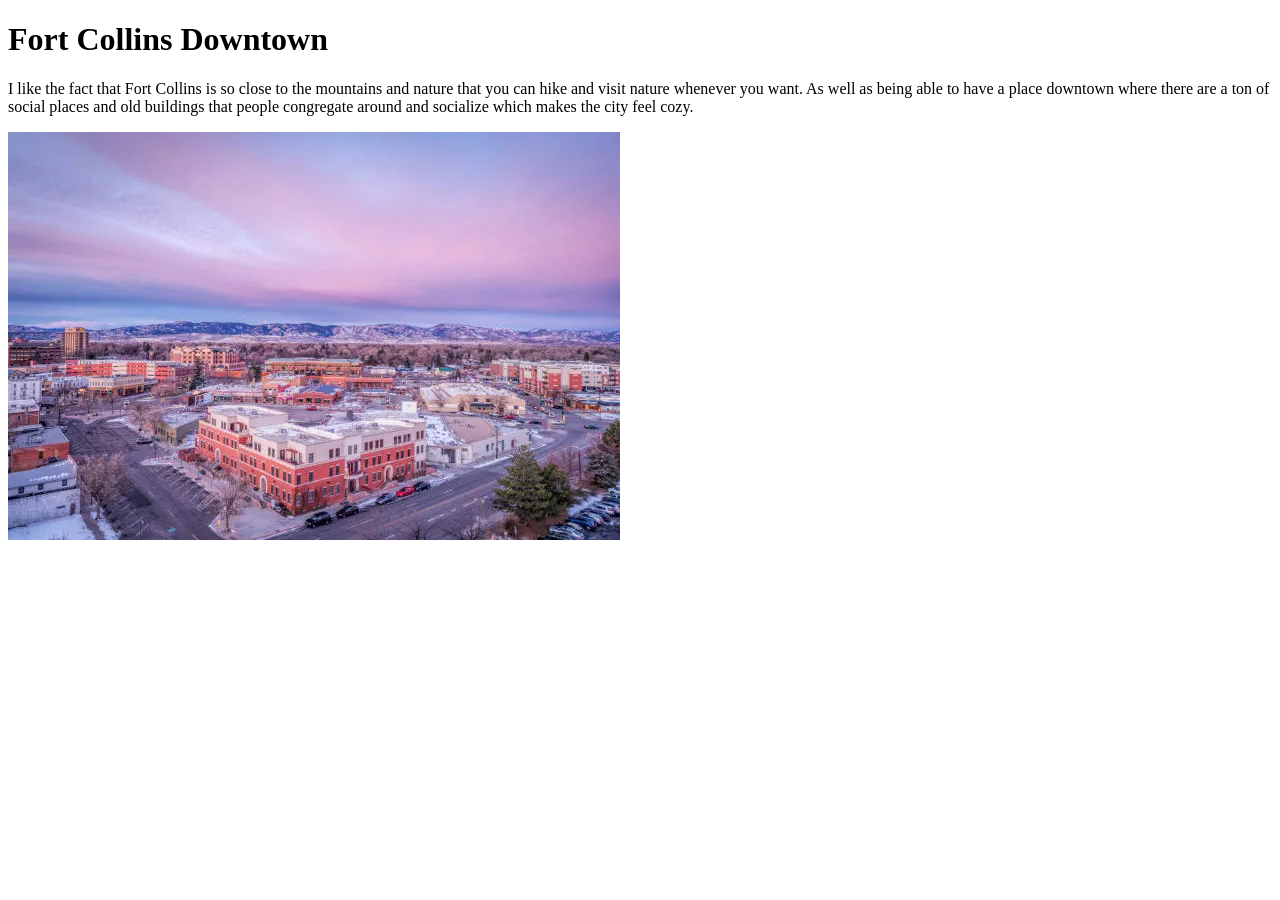
<file: week01/favorite-city.html>
<!DOCTYPE html>
<html lang="en">

<head>
    <meta charset="UTF-8">
    <meta name="viewport" content="width=device-width, initial-scale=1.0">
    <title>Favorite City</title>
</head>

<body>
    <h1>Fort Collins Downtown</h1>
    <p>I like the fact that Fort Collins is so close to the mountains and nature that you can hike
        and visit nature whenever you want. As well as being able to
        have a place downtown where there are a ton of social places and old buildings that people
        congregate around and socialize which makes the city feel cozy.
    </p>
    <img src="images/fort-collins-downtown-aerial-view.webp" alt="Fort Collins Downtown" </html>
</file>
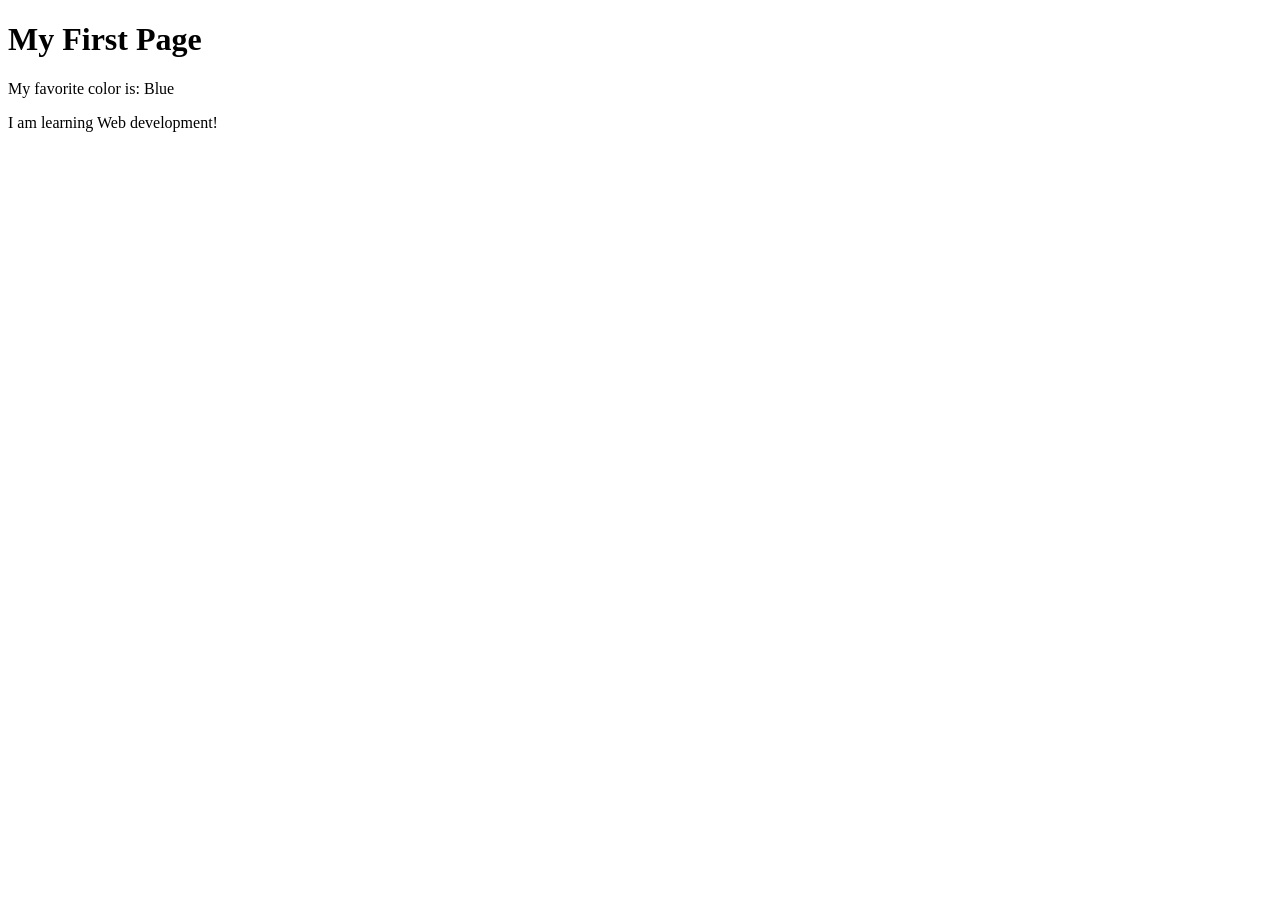
<file: week01/first-page.html>
<!DOCTYPE html>
<html lang="en">

<head>
    <meta charset="UTF-8">
    <meta name="viewport" content="width=device-width, initial-scale=1.0">
    <title>My First Page</title>
</head>

<body>
    <h1>My First Page</h1>
    <p>My favorite color is: Blue</p>
    <p>I am learning Web development!</p>
</body>

</html>
</file>
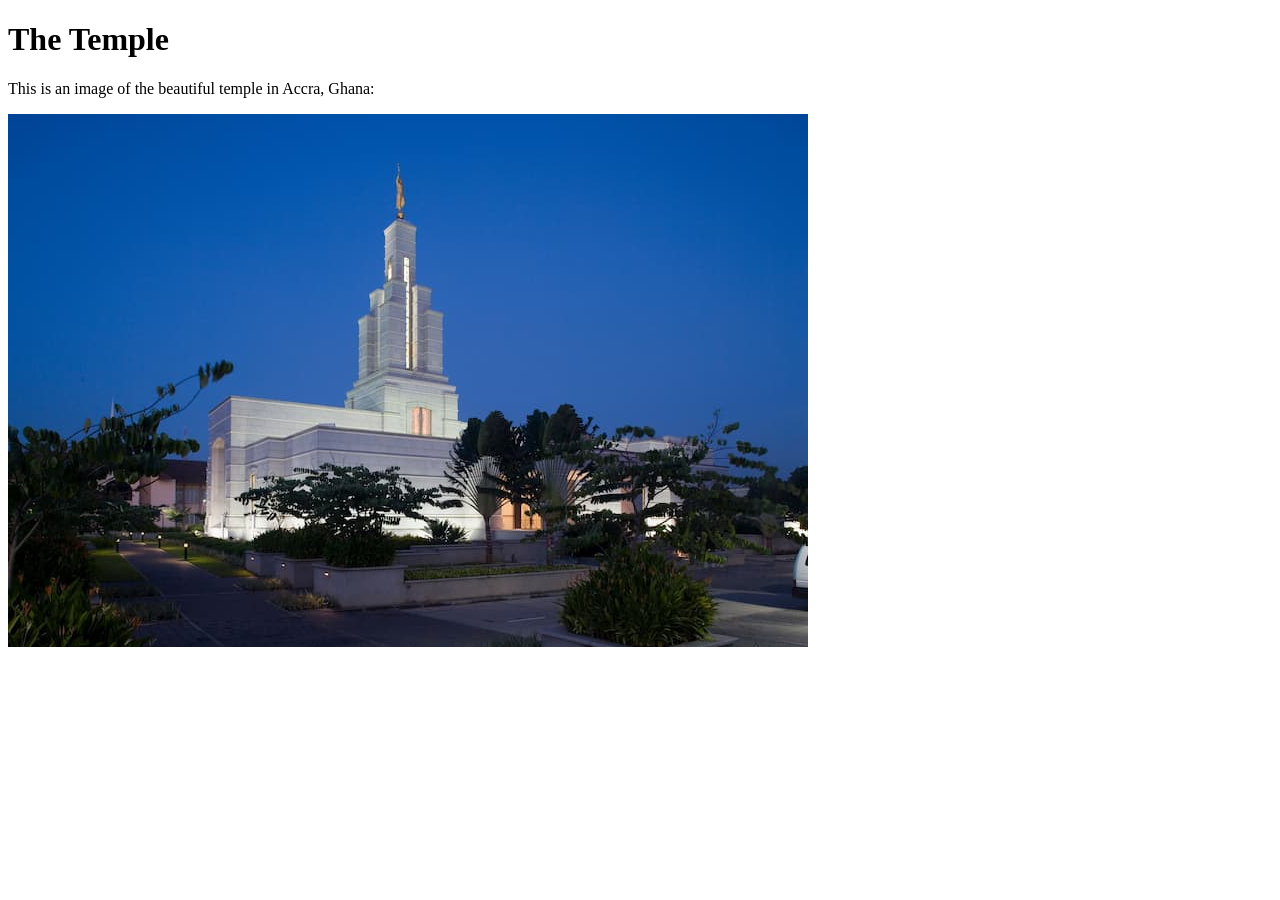
<file: week01/images-solution.html>
<!DOCTYPE html>
<html lang="en">
<head>
    <meta charset="UTF-8">
    <meta name="viewport" content="width=device-width, initial-scale=1.0">
    <title>Temple Image</title>
</head>
<body>
    <h1>The Temple</h1>
    <p>This is an image of the beautiful temple in Accra, Ghana:</p>
    <img src="images/temple-small.jpg" alt="The Accra Ghana Temple">
    
</body>
</html>
</file>
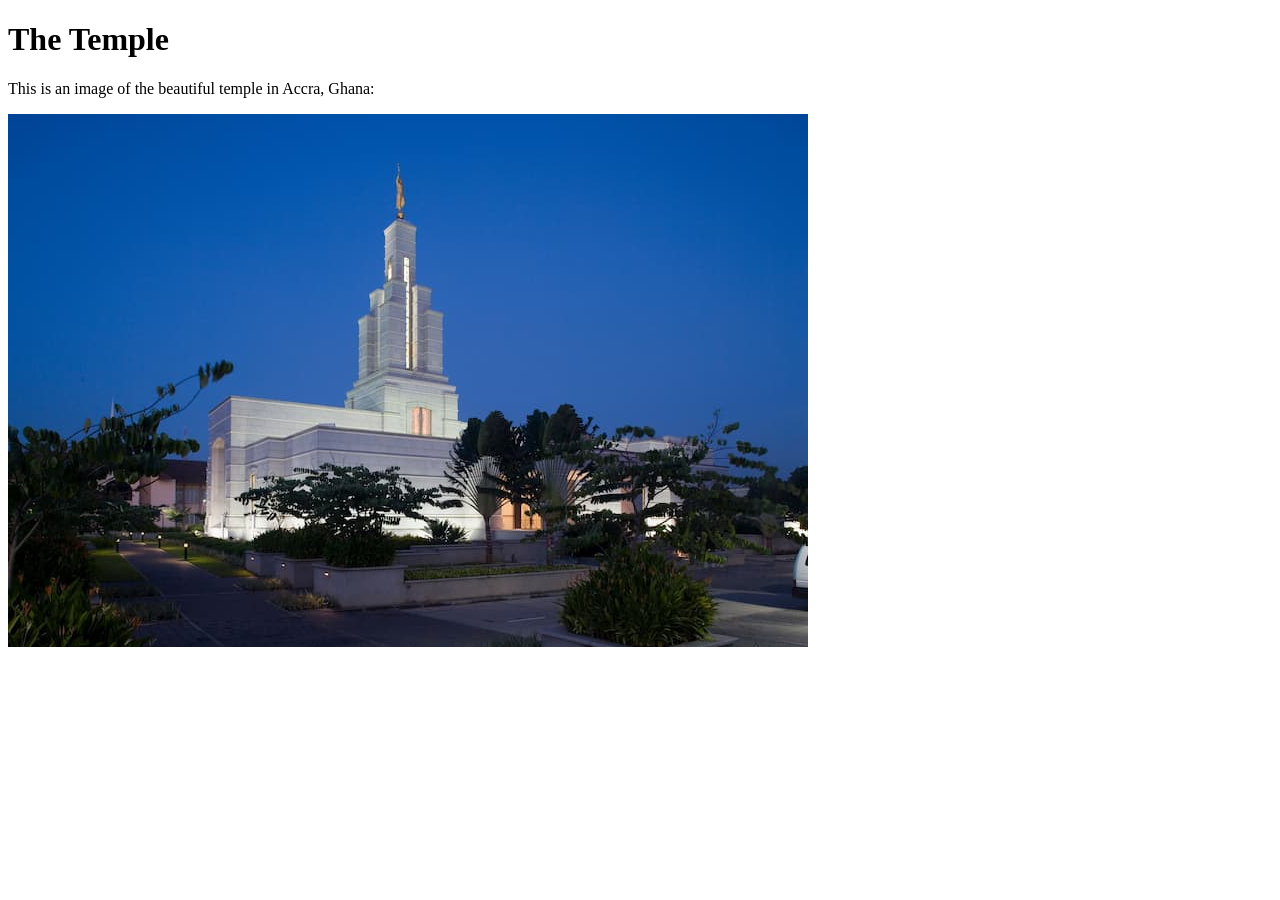
<file: week01/images.html>
<!DOCTYPE html>
<html lang="en">

<head>
    <meta charset="UTF-8">
    <meta name="viewport" content="width=device-width, initial-scale=1.0">
    <title>Temple Image</title>
</head>

<body>
    <h1>The Temple</h1>
    <p>This is an image of the beautiful temple in Accra, Ghana:</p>
    <img src="images/temple-small.jpg" alt="The Accra Ghana Temple">

</body>

</html>
</file>
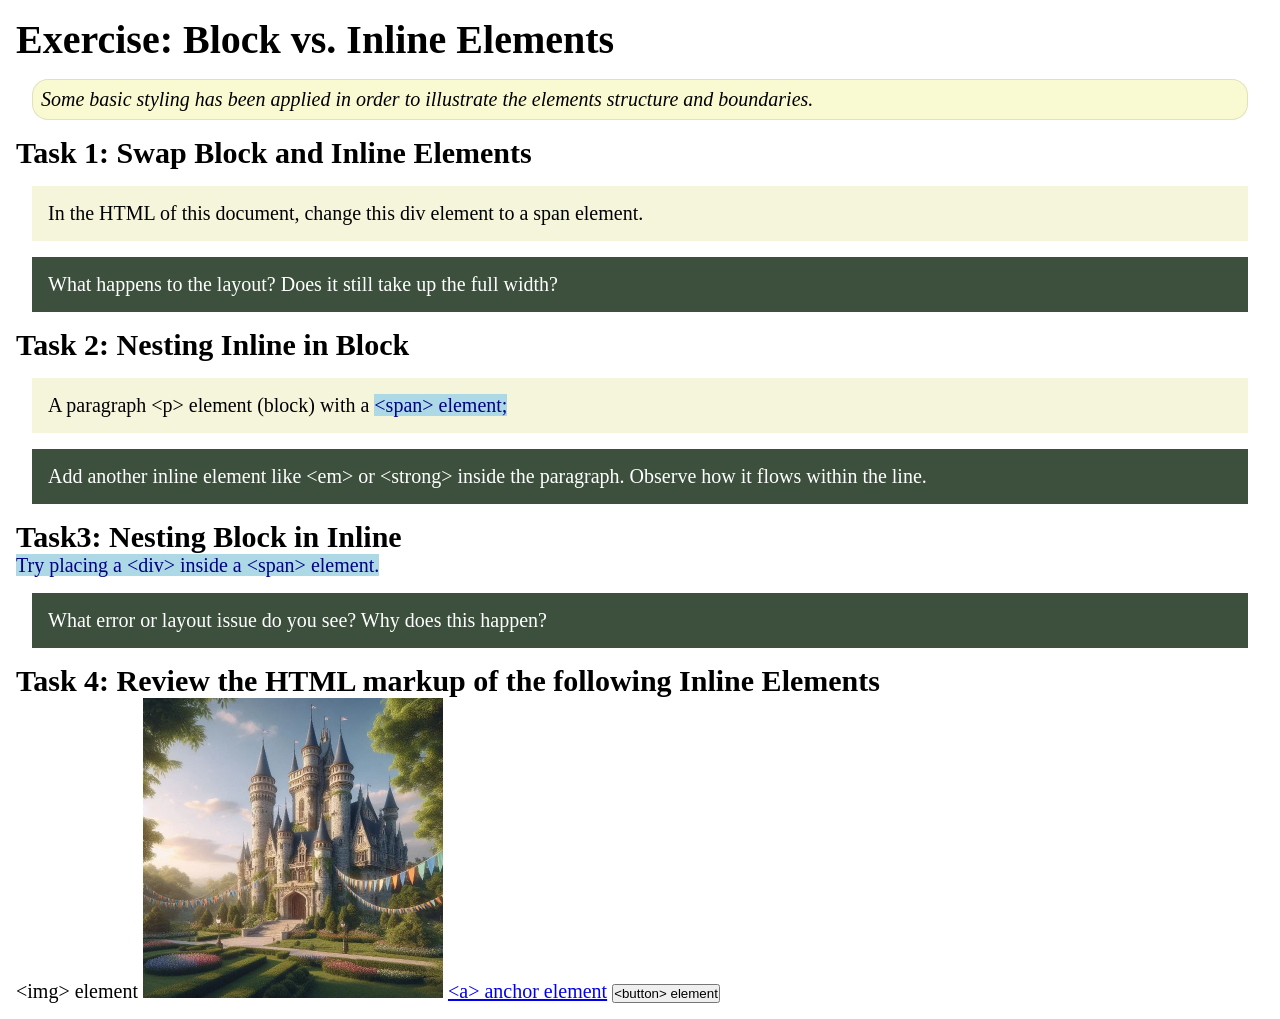
<file: week02/block-vs-inline.html>
<!DOCTYPE html>
<html lang="en">

<head>
    <meta charset="UTF-8">
    <meta name="viewport" content="width=device-width, initial-scale=1.0">
    <title>Exercise: Block vs. Inline Elements</title>
    <link rel="stylesheet" href="styles/block-vs-inline.css">
</head>

<body>
    <main>
        <h1>Exercise: Block vs. Inline Elements</h1>
        <p class="note">Some basic styling has been applied in order to illustrate the elements structure and
            boundaries.</p>

        <h2>Task 1: Swap Block and Inline Elements</h2>
        <div>In the HTML of this document, change this div element to a span element.</div>

        <p class="question">What happens to the layout? Does it still take up the full width?</p>

        <h2>Task 2: Nesting Inline in Block</h2>
        <p>A paragraph &lt;p&gt; element (block) with a <span>&lt;span&gt; element;</span></p>
        <p class="question">Add another inline element like &lt;em&gt; or &lt;strong&gt; inside the paragraph. Observe
            how it flows within the line.</p>

        <h2>Task3: Nesting Block in Inline</h2>
        <span>Try placing a &lt;div&gt; inside a &lt;span&gt; element.</span>
            <p class="question">What error or layout issue do you see? Why does this happen?</p>


            <h2>Task 4: Review the HTML markup of the following Inline Elements</h2>
        &lt;img&gt; element
        <img src="images/castle.webp" alt="placeholder image (images are inline)" width="300" height="300">
        <a href="https://churchofjesuschrist.org">&lt;a&gt; anchor element</a>
        <button type="button">&lt;button&gt; element</button>
    </main>
</body>

</html>
</file>
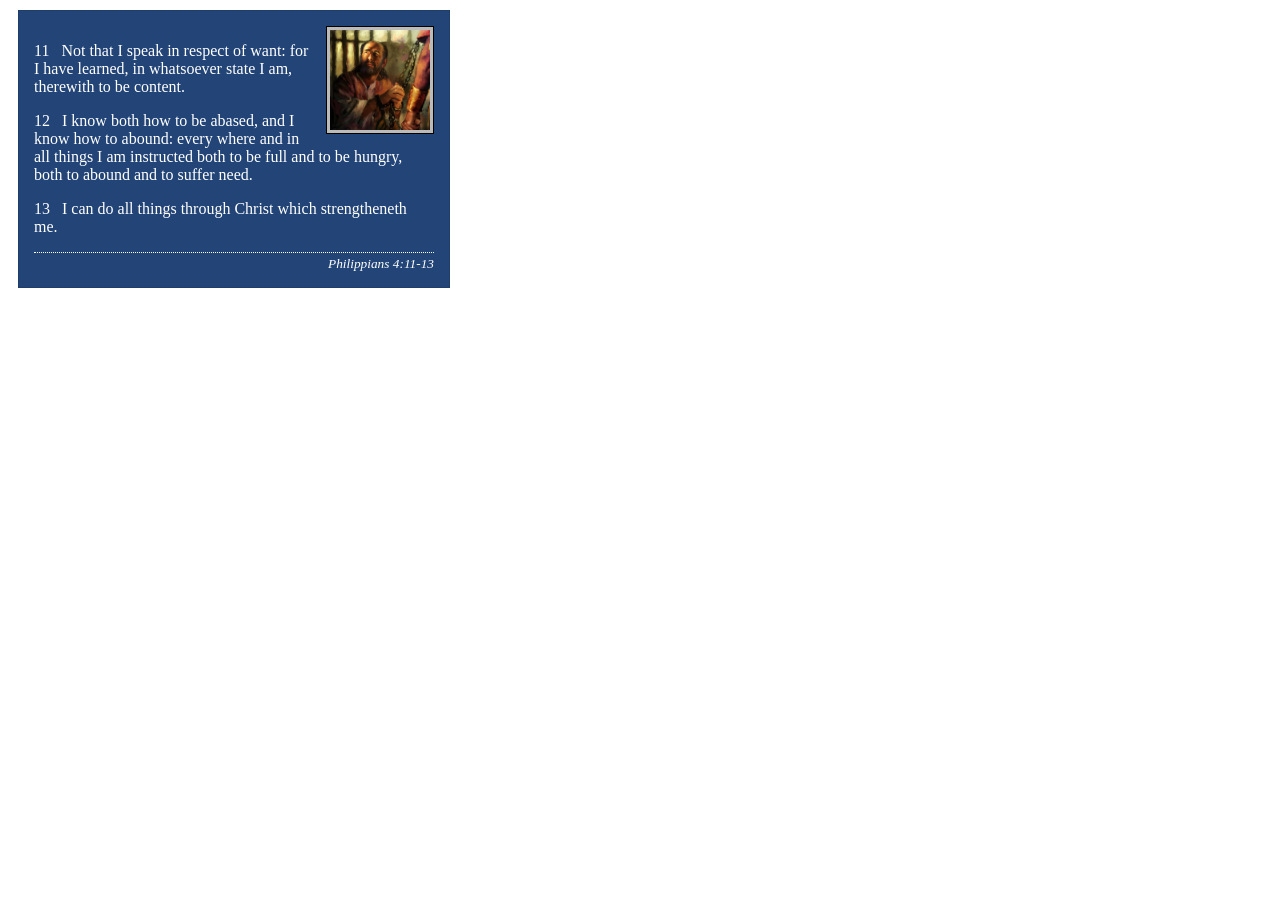
<file: week02/box-model-solution.html>
<!DOCTYPE html>
<html lang="en">
<head>
    <meta charset="UTF-8">
    <meta name="viewport" content="width=device-width, initial-scale=1.0">
    <title>Box Model Activity</title>
    <link rel="stylesheet" href="styles/box-model-solution.css">
</head>
<body>
    <main>
        <div class="callout">
            <img src="images/apostle-paul-imprisoned.webp" alt="Paul the Apostle - Imprisoned in Rome" width="200" height="200">
            <blockquote>
                <p>11 &nbsp; Not that I speak in respect of want: for I have learned, in whatsoever state I am, therewith to be content.</p>
                <p>12 &nbsp; I know both how to be abased, and I know how to abound: every where and in all things I am instructed both to be full and to be hungry, both to abound and to suffer need.</p>
                <p>13 &nbsp; I can do all things through Christ which strengtheneth me.</p>
            </blockquote>
            <cite>Philippians 4:11-13</cite>
        </div>
    </main>
</body>
</html>
</file>
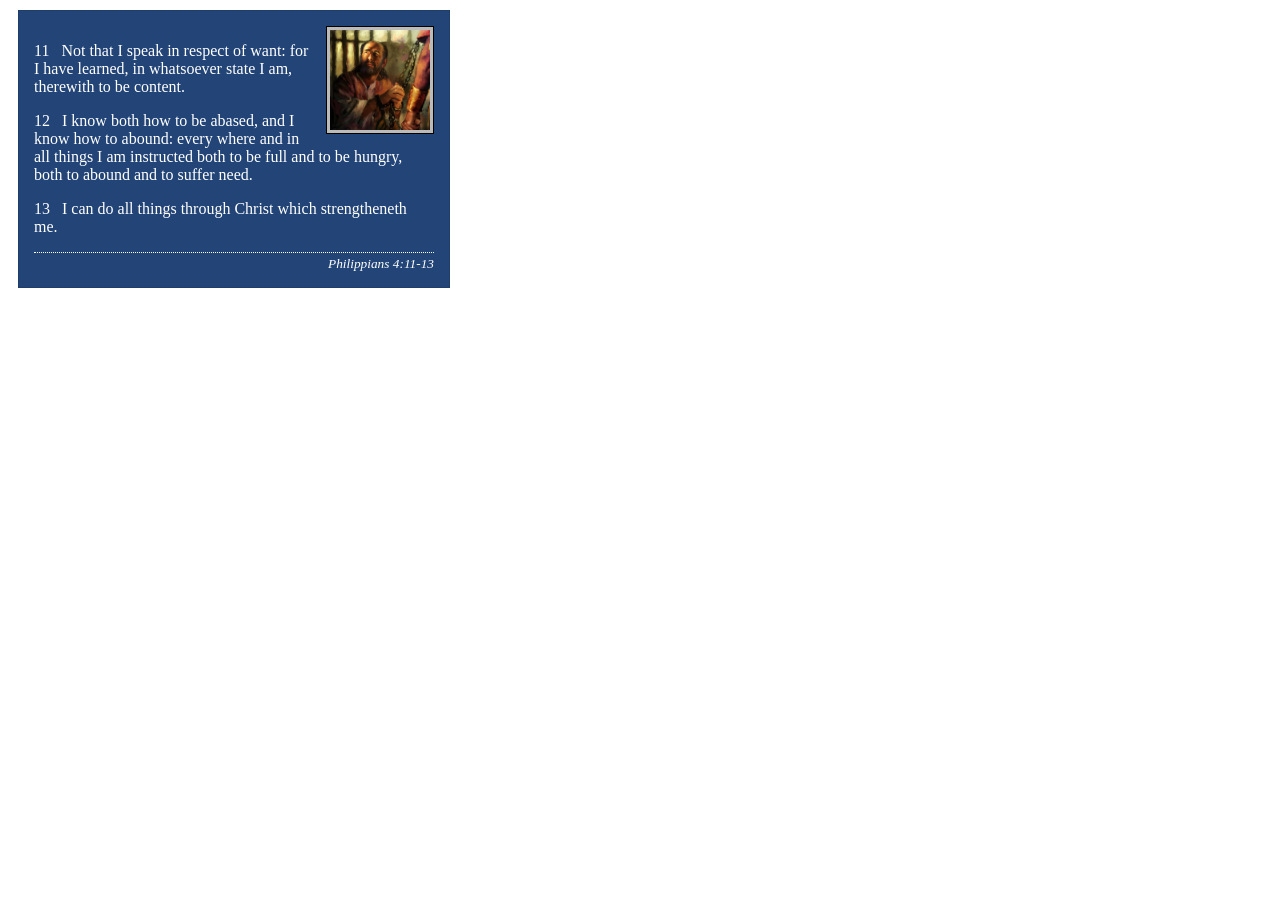
<file: week02/box-model.html>
<!DOCTYPE html>
<html lang="en">

<head>
    <meta charset="UTF-8">
    <meta name="viewport" content="width=device-width, initial-scale=1.0">
    <title>Box Model Activity</title>
    <link rel="stylesheet" href="styles/box-model.css">
</head>

<body>
    <main>
        <div class="callout">
            <img src="images/apostle-paul-imprisoned.webp"
              alt="Paul the Apostle - Imprisoned in Rome" width="200" height="200">
            <blockquote>
                <p>11 &nbsp; Not that I speak in respect of want: for I have learned, in whatsoever
                    state I am, therewith to be content.</p>
                <p>12 &nbsp; I know both how to be abased, and I know how to abound: every where and
                    in all things I am instructed both to be full and to be hungry, both to abound
                    and to suffer need.</p>
                <p>13 &nbsp; I can do all things through Christ which strengtheneth me.</p>
            </blockquote>
            <cite>Philippians 4:11-13</cite>
        </div>
    </main>
</body>

</html>
</file>
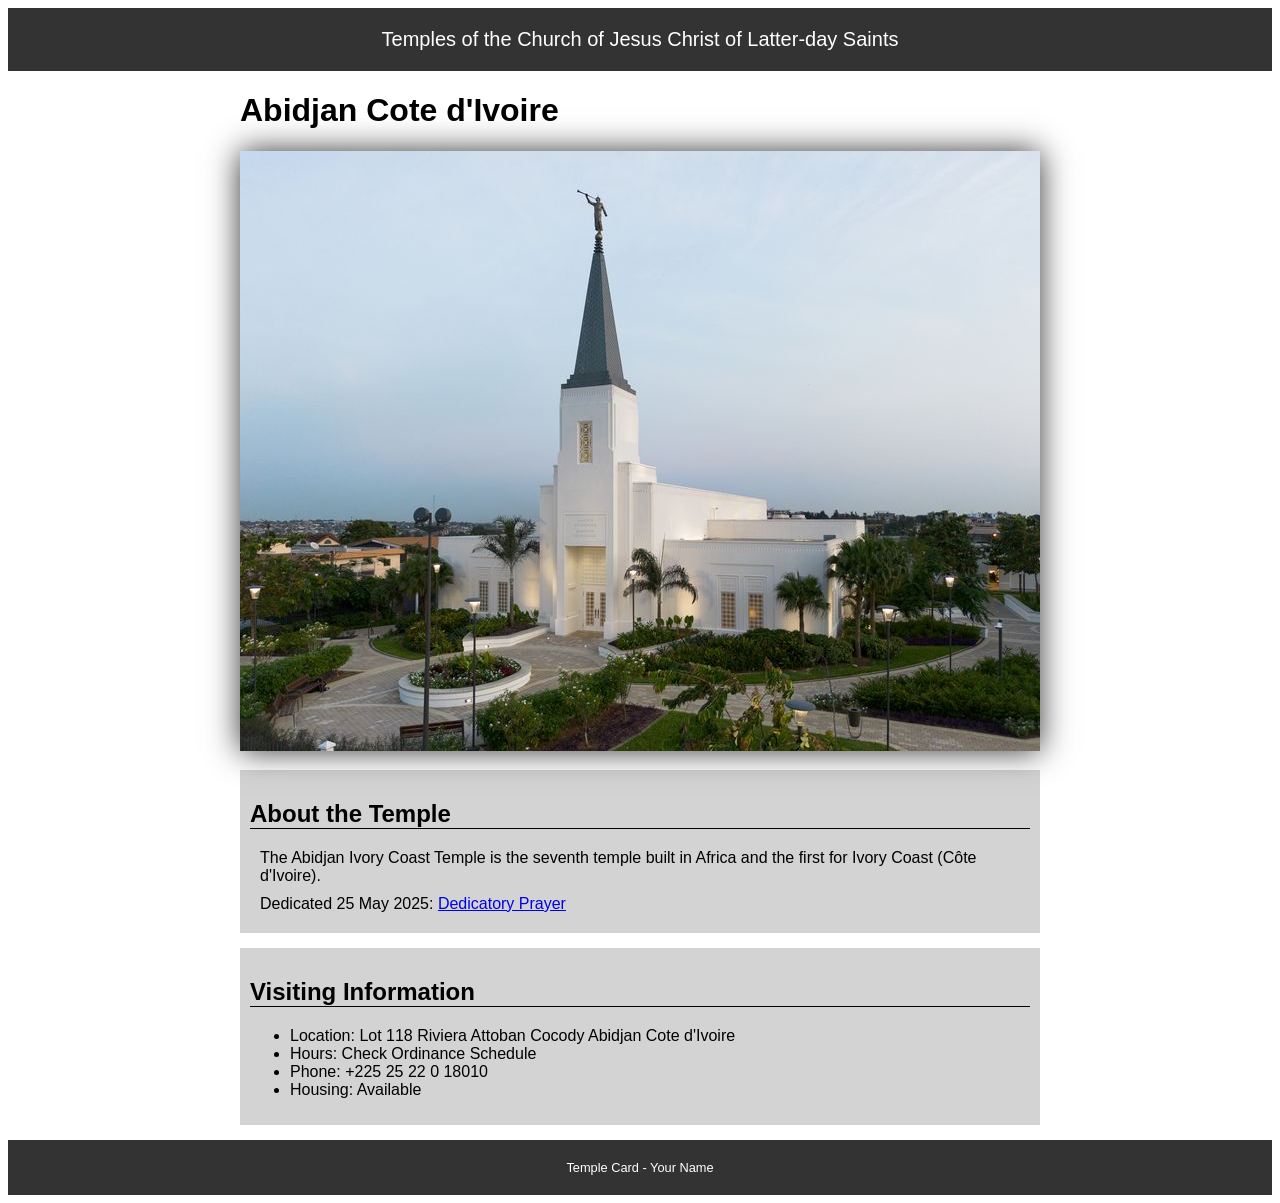
<file: week02/temple.html>
<!DOCTYPE html>
<html lang="en">

<head>
    <meta charset="UTF-8">
    <meta name="viewport" content="width=device-width, initial-scale=1.0">
    <title>Temple Card - Abidjan Cote d'Ivoire</title>
    <link rel="stylesheet" href="styles/temple.css">
</head>

<body>
    <header>
        <p>Temples of the Church of Jesus Christ of Latter-day Saints</p>
    </header>
    <main>
        <h1>Abidjan Cote d'Ivoire</h1>
        <picture>
            <img src="images/abidjan-ivory-coast.jpeg" alt="Abidjan Cote d'Ivoire Temple">
        </picture>
        <section>
            <h2>About the Temple</h2>
            <p>The Abidjan Ivory Coast Temple is the seventh temple built in Africa and the first
                for Ivory Coast (Côte
                d'Ivoire).</p>
            <p>Dedicated 25 May 2025: <a
                  href="https://www.churchofjesuschrist.org/temples/dedicatory-prayer/abidjan-ivory-coast-temple/2025-05-25?lang=eng"
                  target="_blank" rel="noopener noreferrer">Dedicatory Prayer</a></p>
        </section>
        <section>
            <h2>Visiting Information</h2>
            <ul>
                <li>Location: Lot 118 Riviera Attoban Cocody Abidjan Cote d'Ivoire</li>
                <li>Hours: Check Ordinance Schedule</li>
                <li>Phone: +225 25 22 0 18010</li>
                <li>Housing: Available</li>
            </ul>
        </section>
    </main>
    <footer>
        <p>Temple Card - Your Name</p>
    </footer>
</body>

</html>
</file>
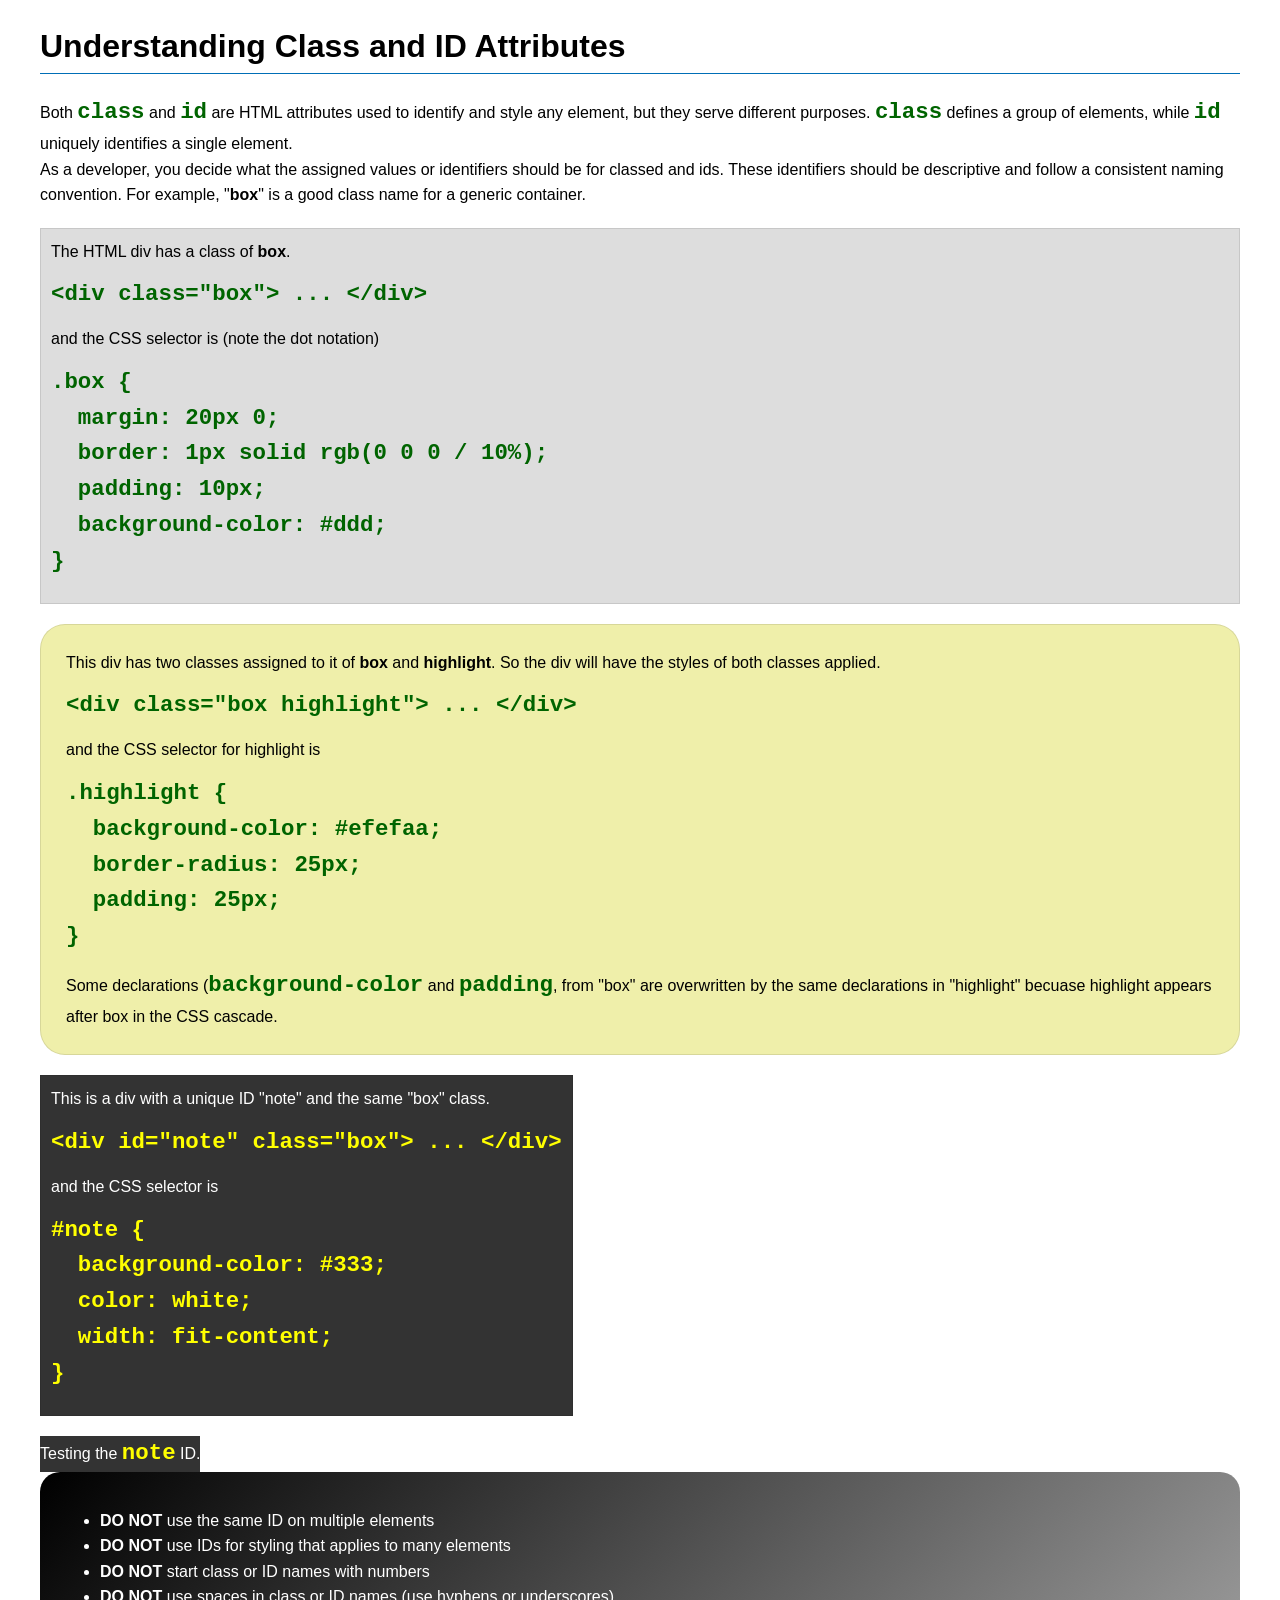
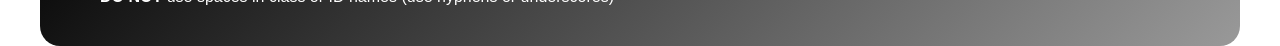
<file: week03/class-and-id.html>
<!DOCTYPE html>
<html lang="en">

<head>
    <meta charset="UTF-8">
    <meta name="viewport" content="width=device-width, initial-scale=1.0">
    <title>Class vs ID Attributes</title>
    <link rel="stylesheet" href="styles/class-and-id.css">
</head>

<body>
    <h1>Understanding Class and ID Attributes</h1>
    <p>Both <code>class</code> and <code>id</code> are HTML attributes used to identify and style any element, but they
        serve different purposes. <code>class</code> defines a group of elements, while <code>id</code> uniquely
        identifies a single element.</p>
    <p>As a developer, you decide what the assigned values or identifiers should be for classed and ids. These
        identifiers should be
        descriptive and follow a consistent naming convention. For example, "<strong>box</strong>" is a good class name
        for a generic container.</p>
    <div class="box">
        <p>The HTML div has a class of <strong>box</strong>.</p>
        <pre><code class="html">&lt;div class="box"&gt; ... &lt;/div&gt;</code></pre>
        and the CSS selector is (note the dot notation)
        <pre><code class="css">.box {
  margin: 20px 0;
  border: 1px solid rgb(0 0 0 / 10%);
  padding: 10px;
  background-color: #ddd; 
}</code></pre>
    </div>

    <div class="box highlight">
        <p>This div has two classes assigned to it of <strong>box</strong> and <strong>highlight</strong>. So the div
            will have the styles of both classes applied.</p>
        <pre><code class="html">&lt;div class="box highlight"&gt; ... &lt;/div&gt;</code></pre>
        and the CSS selector for highlight is
        <pre><code class="css">.highlight {
  background-color: #efefaa;
  border-radius: 25px;
  padding: 25px;
}</code></pre>
<p>Some declarations (<code>background-color</code> and <code>padding</code>, from "box" are overwritten by the same declarations in "highlight" becuase highlight appears after box in the CSS cascade.</p>
    </div>

    <div id="note" class="box">
        <p>This is a div with a unique ID "note" and the same "box" class.</p>
        <pre><code class="html">&lt;div id="note" class="box"&gt; ... &lt;/div&gt;</code></pre>
        and the CSS selector is
        <pre><code class="css">#note {
  background-color: #333;
  color: white;
  width: fit-content;
}</code></pre>
    </div>

    <div id="note">
        <p>Testing the <code>note</code> ID.</p>
    </div>

    <section id="best-practice">
        <ul>
            <li><strong>DO NOT</strong> use the same ID on multiple elements</li>
            <li><strong>DO NOT</strong> use IDs for styling that applies to many elements</li>
            <li><strong>DO NOT</strong> start class or ID names with numbers</li>
            <li><strong>DO NOT</strong> use spaces in class or ID names (use hyphens or underscores)</li>
        </ul>
    </section>




</body>

</html>
</file>
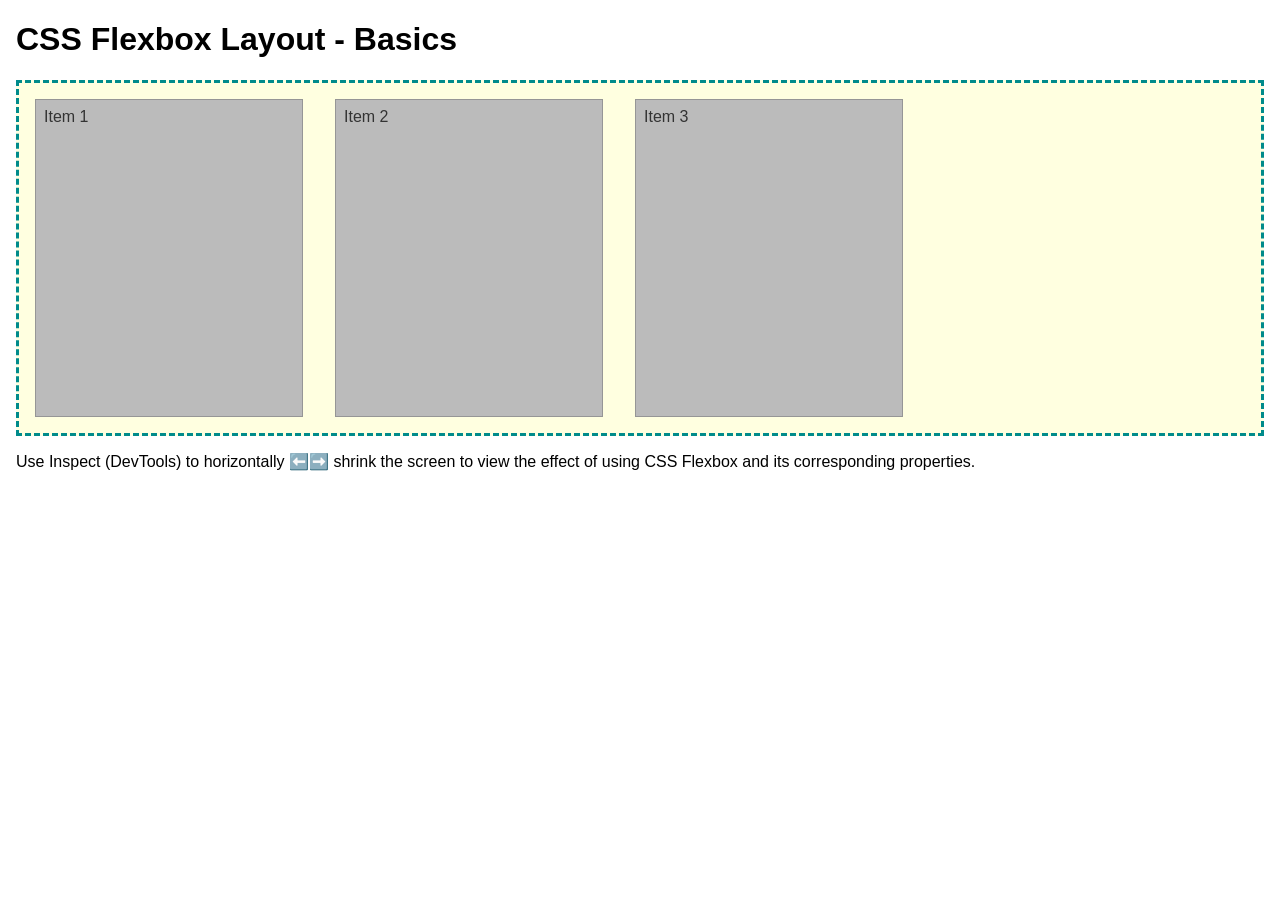
<file: week04/flexbox-layout.html>
<!DOCTYPE html>
<html lang="en">
<head>
    <meta charset="UTF-8">
    <meta name="viewport" content="width=device-width, initial-scale=1.0">
    <title>CSS Flexbox Layout - Basics</title>
    <link rel="stylesheet" href="styles/flexbox.css">
</head>
<body>
    <main>
        <h1>CSS Flexbox Layout - Basics</h1>
        <div class="flex-container">
            <div class="flex-item item1">Item 1</div>
            <div class="flex-item item2">Item 2</div>
            <div class="flex-item item3">Item 3</div>
        </div>
        <p>Use Inspect (DevTools) to horizontally ⬅️➡️ shrink the screen to view the effect of using CSS Flexbox and its corresponding properties.</p>
    </main>
</body>
</html>
</file>
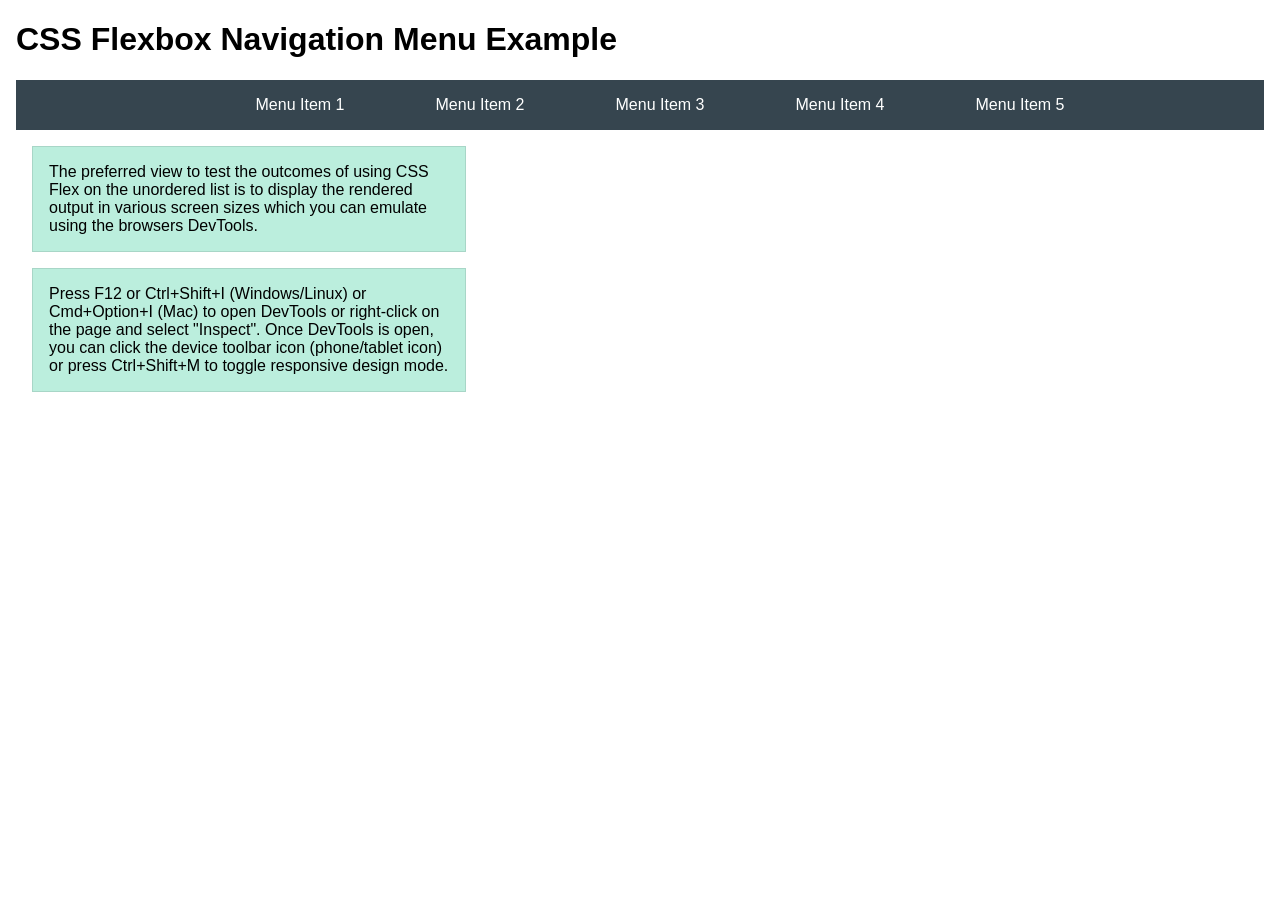
<file: week04/flexbox-menu.html>
<!DOCTYPE html>
<html lang="en">
<head>
    <meta charset="UTF-8">
    <meta name="viewport" content="width=device-width, initial-scale=1.0">
    <title>CSS Flexbox - Navigation Menu</title>
    <link rel="stylesheet" href="styles/flexbox-menu.css">
</head>
<body>
    <main>
        <h1>CSS Flexbox Navigation Menu Example</h1>
        <nav>
            <ul>
                <li><a href="#">Menu Item 1</a></li>
                <li><a href="#">Menu Item 2</a></li>
                <li><a href="#">Menu Item 3</a></li>
                <li><a href="#">Menu Item 4</a></li>
                <li><a href="#">Menu Item 5</a></li>
            </ul>
        </nav>
        <p>The preferred view to test the outcomes of using CSS Flex on the unordered list is to display the rendered output in various screen sizes which you can emulate using the browsers DevTools.</p>

        <p>Press F12 or Ctrl+Shift+I (Windows/Linux) or Cmd+Option+I (Mac) to open DevTools or right-click on the page and select "Inspect". Once DevTools is open, you can click the device toolbar icon (phone/tablet icon) or press Ctrl+Shift+M to toggle responsive design mode.</p>

                      
        
    </main>
</body>
</html>
</file>
<file: week02/styles/block-vs-inline.css>
* {
    margin: 0;
    padding: 0;
}

body {
    font-size: 20px;
    margin: 1rem;
}

p,
div {
    background-color: beige;
    margin: 1rem;
    padding: 1rem;
}

span {
    color: navy;
    background-color: lightblue;
}

code {
    margin: 0;
    padding: 0;
    color: green;
    font-size: 1.2rem;
}

.note {
    font-style: italic;
    background-color: lightgoldenrodyellow;
    border-radius: 1rem;
    border: 1px solid rgb(0 0 0 / 10%);
    margin: 1rem;
    padding: .5rem;
}

.question {
    background-color: #3d503d;
    color: #fff;
}
</file>
<file: week02/styles/box-model-solution.css>
.callout {
    max-width: 400px;
    margin: 10px;
    border: 1px solid rgba(0, 0, 0, .1);
    padding: 15px;
    background-color: #247;
    color: #fff;
}

.callout img {
    float: right;
    margin: 0 0 10px 15px;
    border: 1px solid #000;
    padding: 3px;
    background-color: #bbb;
    width: 100px;
    height: auto;

}

blockquote {
    margin: 0;
}

cite {
    display: block;
    border-top: 1px dotted #fff;
    padding-top: 3px;
    text-align: right;
    font-size: smaller;
}
</file>
<file: week02/styles/box-model.css>
.callout {
    max-width: 400px;
    margin: 10px;
    border: 1px solid rgba(0, 0, 0, .1);
    padding: 15px;
    background-color: #247;
    color: #fff;
}

.callout img {
    float: right;
    margin: 0 0 10px 15px;
    border: 1px solid #000;
    padding: 3px;
    background-color: #bbb;
    width: 100px;
    height: auto;

}

blockquote {
    margin: 0;
}

cite {
    display: block;
    border-top: 1px dotted #fff;
    padding-top: 3px;
    text-align: right;
    font-size: smaller;
}
</file>
<file: week02/styles/temple.css>
body {
    font-family: Arial, Helvetica, sans-serif;
}

header,
footer {
    background-color: #333333;
    color: white;
    padding: 10px;
    text-align: center;
}

header {
    font-size: 1.25rem;
    margin: 0 auto;
}

footer {
    font-size: 0.8rem;
}

section {
    background-color: lightgray;
    padding: 10px;
    margin: 15px auto;
}

main {
    margin: 0 auto;
    max-width: 800px;
}

h2 {
    border-bottom: 1px solid black;
}

picture img {
    box-shadow: 0 0 30px #333333;
    margin: 0 auto;
    max-width: 100%;
    height: auto;
}

p {
    margin: 10px;
}
</file>
<file: week03/styles/class-and-id.css>
body {
    font-family: Arial, sans-serif;
    line-height: 1.6;
    margin: 0;
    padding: 0 40px;
}

h1 {
    border-bottom: 1px solid rgb(0 110 182);
    padding-bottom: 0;
}



p {
    margin: 0;
}

code {
    color: darkgreen;
    font-weight: 700;
    font-size: 1.4rem;
}

/* Class examples - can be reused */

.box {
    margin: 20px 0;
    border: 1px solid rgb(0 0 0 / 10%);
    padding: 10px;
    background-color: #ddd; /* this is shorthand for #dddddd */
}

.highlight {
    background-color: #efefaa;
    border-radius: 25px;
    padding: 25px;
}

/* ID examples - should be unique */

#note {
    background-color: #333;
    color: white;
    width: fit-content;
}

#note code {
    color: yellow;
}

#best-practice {
    background: linear-gradient(135deg, #000 0%, #999 100%);
    color: white;
    border-radius: 20px;
    padding: 20px
}
</file>
<file: week04/styles/flexbox.css>
body {
    font-family: Helvetica, Arial, sans-serif;
    margin: 1rem;
}

.flex-container {
    border: 3px dashed darkcyan;
    background-color: lightyellow;
    display: flex;
    flex-wrap: wrap;
}

.flex-item {
    width: 250px;
    margin: 1rem;
    border: 1px solid rgb(0 0 0 / 20%);
    padding: 0.5rem;
    background-color: #bbb;
    color: #333;
}

.item1 {
    min-height: 100px;
}

.item2 {
    min-height: 200px;
}

.item3 {
    min-height: 300px;
}
</file>
<file: week04/styles/flexbox-menu.css>
body {
    font-family: Helvetica, Arial, sans-serif;
    margin: 1rem;
}

nav {
    background-color: #36454f;
}

nav ul {
    list-style-type: none;
    display: flex;
    flex-wrap: wrap;
    max-width: 900px;
    margin: 0 auto;
    justify-content: space-around;
    align-items: center;
}

nav a {
    display: block;
    color: #fff;
    text-align: center;
    padding: 1rem;
    text-decoration: none;
}

p {
    margin: 1rem;
    border: 1px solid rgb(0 0 0 / 10%);
    padding: 1rem;
    background-color: #bed;
    max-width: 400px;
}

#devtools-btn {
    background-color: #36454f;
    color: white;
    border: none;
    padding: 12px 24px;
    margin: 1rem;
    font-size: 16px;
    font-family: Helvetica, Arial, sans-serif;
    border-radius: 4px;
    cursor: pointer;
    transition: background-color 0.3s ease;
}

#devtools-btn:hover {
    background-color: #4a5a6a;
}

#devtools-btn:active {
    background-color: #2a3a4a;
}
</file>
